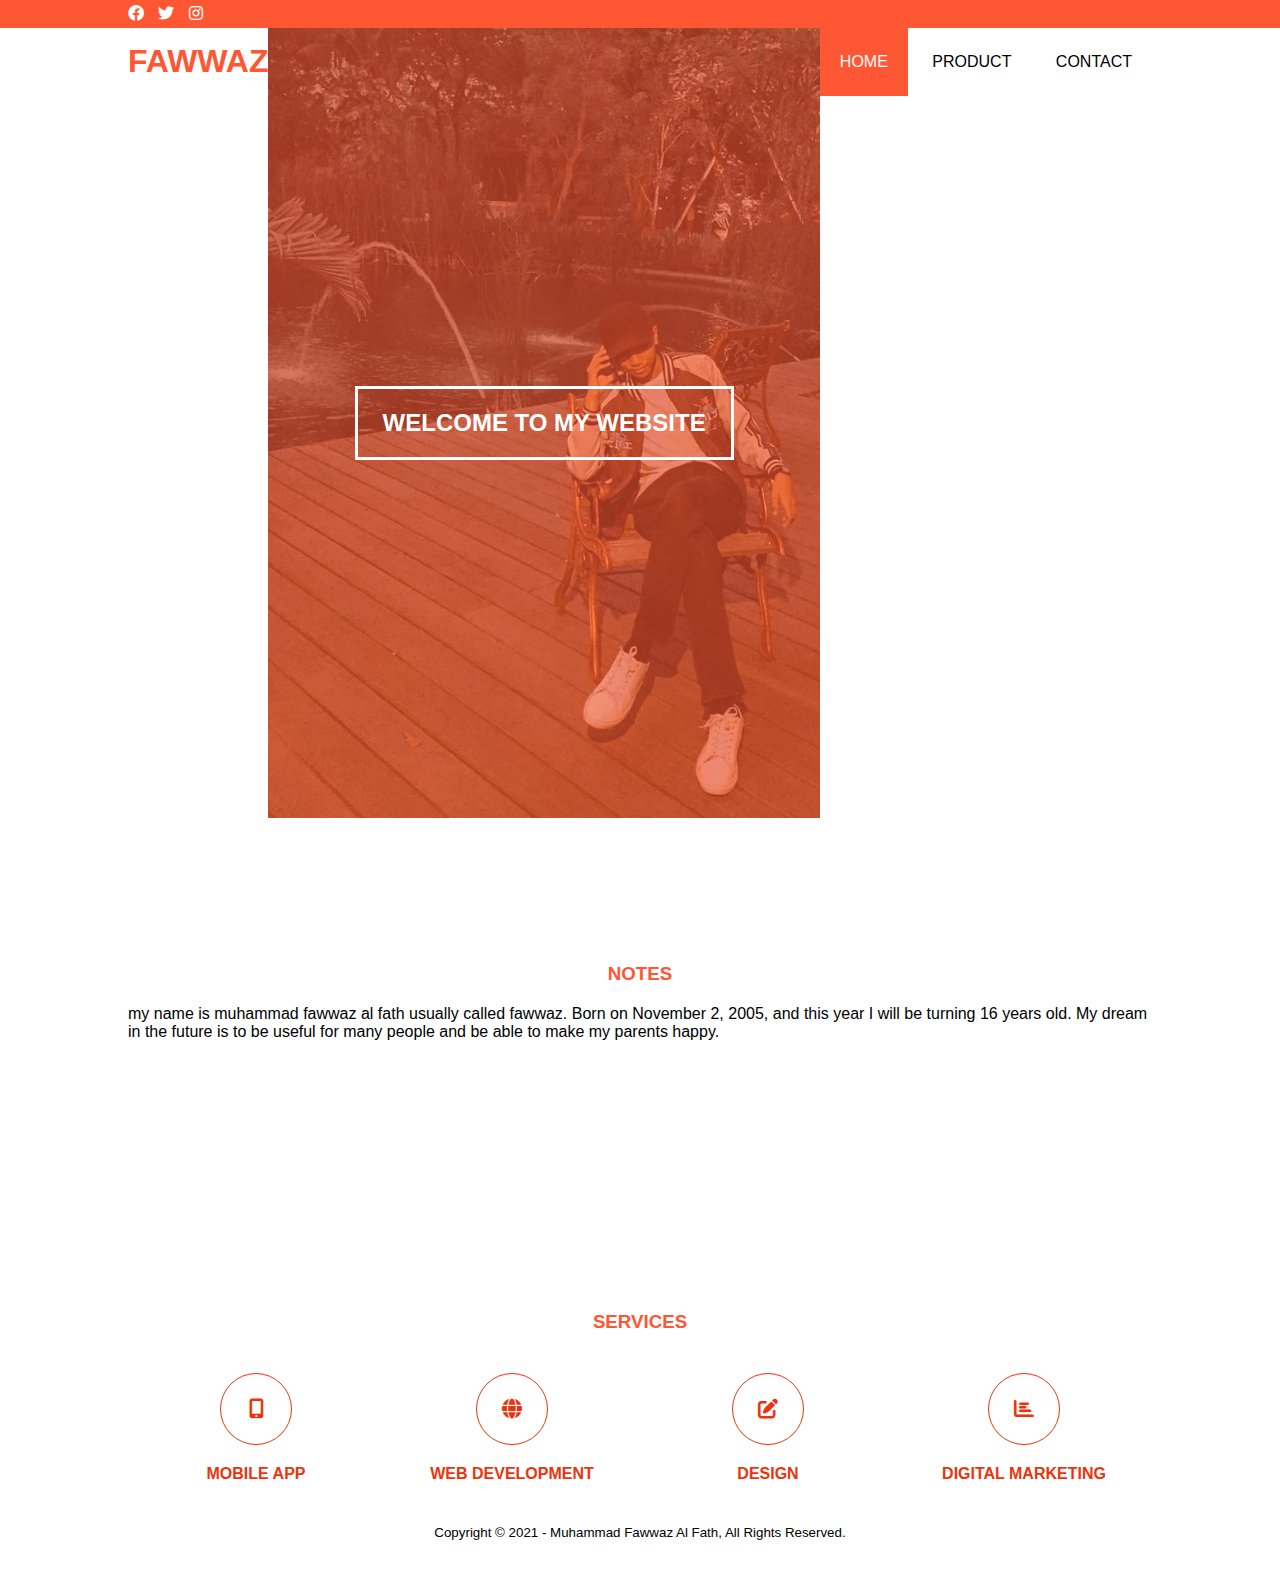
<file: index.HTML>
<!DOCTYPE html>
<html>
<head>
	<meta charset="utf-8">
	<meta name="viewport" content="wid=device=widht, initial-scale=1">
	<title>Muhammad Fawwaz Al Fath</title>
	<link rel="stylesheet" type="text/css" href="css/style.css">
	<link rel="stylesheet" type="text/css" href="https://cdnjs.cloudflare.com/ajax/libs/font-awesome/6.0.0-beta2/css/all.min.css">
</head>
<body>

	<!-- header -->
	<div class="medsos">
		<div class="container">
			<ul>
				<li><a href="href"><i class="fab fa-facebook"></i></a></li>
				<li><a href="href"><i class="fab fa-twitter"></i></a></li>
				<li><a href="href"><i class="fab fa-instagram"></i></a></li>
			</ul>
		</div>
	</div>
	<header>
		<div class="container">
		<h1><a href="index.html">FAWWAZ</a></h1>
		<ul>
			<li class="active"><a href="index.html">HOME</a></li>
			<li><a href="about.html">PRODUCT</a></li>
			<li><a href="contact.html">CONTACT</a></li>
			</ul>
		</div>
	</header>

	<!-- banner -->
	<section class="banner">
		<h2>WELCOME TO MY WEBSITE</h2>
	</section>

	<!-- about -->
	<section class="about">
		<div class="container">
			<h3>NOTES</h3>
			<p>my name is muhammad fawwaz al fath usually called fawwaz. Born on November 2, 2005, and this year I will be turning 16 years old. My dream in the future is to be useful for many people and be able to make my parents happy.
		</div>
	</section>

<!-- services -->
<section class="services">
	<div class="container">
		<h3>SERVICES</h3>
		<div class="box">
			<div class="col-4">
				<div class="icon"><i class="fas fa-mobile-alt"></i></div>
				<h4>MOBILE APP</h4>
			</div>
				<div class="col-4">
				<div class="icon"><i class="fas fa-globe"></i></div>
				<h4>WEB DEVELOPMENT</h4>
			</div>
				<div class="col-4">
				<div class="icon"><i class="fas fa-edit"></i></div>
				<h4>DESIGN</h4>
			</div>
				<div class="col-4">
				<div class="icon"><i class="fas fa-chart-bar"></i></div>
				<h4>DIGITAL MARKETING</h4>
			</div>
		</div>
	</div>
</section>


	<!-- footer -->
	<footer>
		<div class="container">
			<small> Copyright &copy; 2021 - Muhammad Fawwaz Al Fath, All Rights Reserved. </small>
		</div>
	</footer>
</body>
</html>
</file>
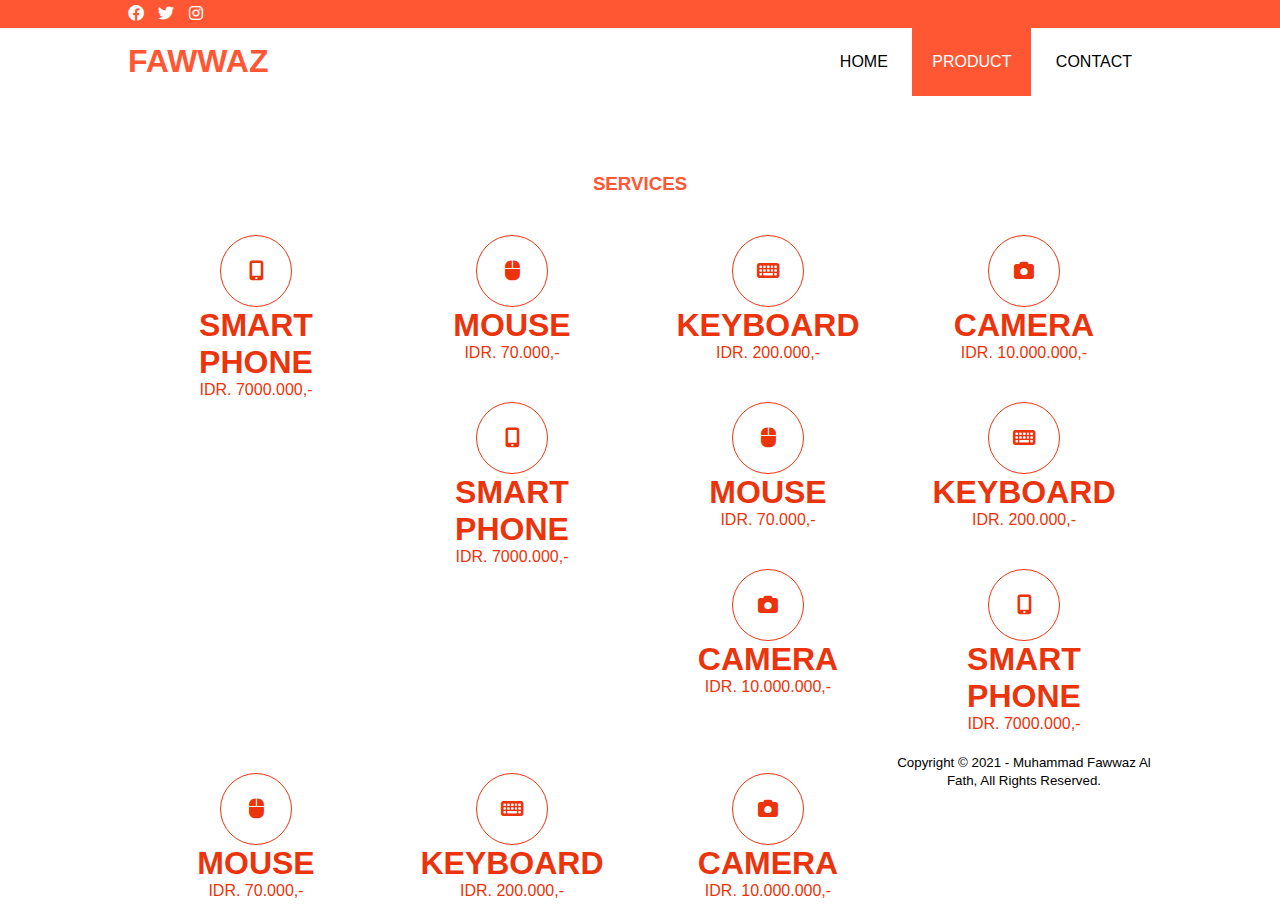
<file: about.html>
<!DOCTYPE html>
<html>
<head>
	<meta charset="utf-8">
	<meta name="viewport" content="wid=device=widht, initial-scale=1">
	<title>Muhammad Fawwaz Al Fath</title>
	<link rel="stylesheet" type="text/css" href="css/style.css">
	<link rel="stylesheet" type="text/css" href="https://cdnjs.cloudflare.com/ajax/libs/font-awesome/6.0.0-beta2/css/all.min.css">
</head>
<body>

	<!-- header -->
	<div class="medsos">
		<div class="container">
			<ul>
				<li><a href="href"><i class="fab fa-facebook"></i></a></li>
				<li><a href="href"><i class="fab fa-twitter"></i></a></li>
				<li><a href="href"><i class="fab fa-instagram"></i></a></li>
			</ul>
		</div>
	</div>
	<header>
		<div class="container">
		<h1><a href="index.html">FAWWAZ</a></h1>
		<ul>
			<li><a href="index.html">HOME</a></li>
			<li class="active"><a href="about.html">PRODUCT</a></li>
			<li><a href="contact.html">CONTACT</a></li>
			</ul>
		</div>
	</header>

<!-- services -->
<section class="services">
	<div class="container">
		<h3>SERVICES</h3>
		<div class="box">
			<div class="col-4">
				<div class="icon"><i class="fas fa-mobile-alt"></i></div>
				<h1>SMART PHONE</h1>
				<p>IDR. 7000.000,-</p>
			</div>
				<div class="col-4">
				<div class="icon"><i class="fas fa-mouse"></i></div>
				<h1>MOUSE</h1>
				<p>IDR. 70.000,-</p>
			</div>
				<div class="col-4">
				<div class="icon"><i class="fas fa-keyboard"></i></div>
				<h1>KEYBOARD</h1>
				<p>IDR. 200.000,-</p>
			</div>
				<div class="col-4">
				<div class="icon"><i class="fas fa-camera"></i></div>
				<h1>CAMERA</h1>
				<p>IDR. 10.000.000,-</p>
			</div>
			<div class="col-4">
				<div class="icon"><i class="fas fa-mobile-alt"></i></div>
				<h1>SMART PHONE</h1>
				<p>IDR. 7000.000,-</p>
			</div>
				<div class="col-4">
				<div class="icon"><i class="fas fa-mouse"></i></div>
				<h1>MOUSE</h1>
				<p>IDR. 70.000,-</p>
			</div>
				<div class="col-4">
				<div class="icon"><i class="fas fa-keyboard"></i></div>
				<h1>KEYBOARD</h1>
				<p>IDR. 200.000,-</p>
			</div>
				<div class="col-4">
				<div class="icon"><i class="fas fa-camera"></i></div>
				<h1>CAMERA</h1>
				<p>IDR. 10.000.000,-</p>
			</div>
			<div class="col-4">
				<div class="icon"><i class="fas fa-mobile-alt"></i></div>
				<h1>SMART PHONE</h1>
				<p>IDR. 7000.000,-</p>
			</div>
				<div class="col-4">
				<div class="icon"><i class="fas fa-mouse"></i></div>
				<h1>MOUSE</h1>
				<p>IDR. 70.000,-</p>
			</div>
				<div class="col-4">
				<div class="icon"><i class="fas fa-keyboard"></i></div>
				<h1>KEYBOARD</h1>
				<p>IDR. 200.000,-</p>
			</div>
				<div class="col-4">
				<div class="icon"><i class="fas fa-camera"></i></div>
				<h1>CAMERA</h1>
				<p>IDR. 10.000.000,-</p>
			</div>
		</div>
	</div>
</section>


	<!-- footer -->
	<footer>
		<div class="container">
			<small> Copyright &copy; 2021 - Muhammad Fawwaz Al Fath, All Rights Reserved. </small>
		</div>
	</footer>
</body>
</html>
</file>
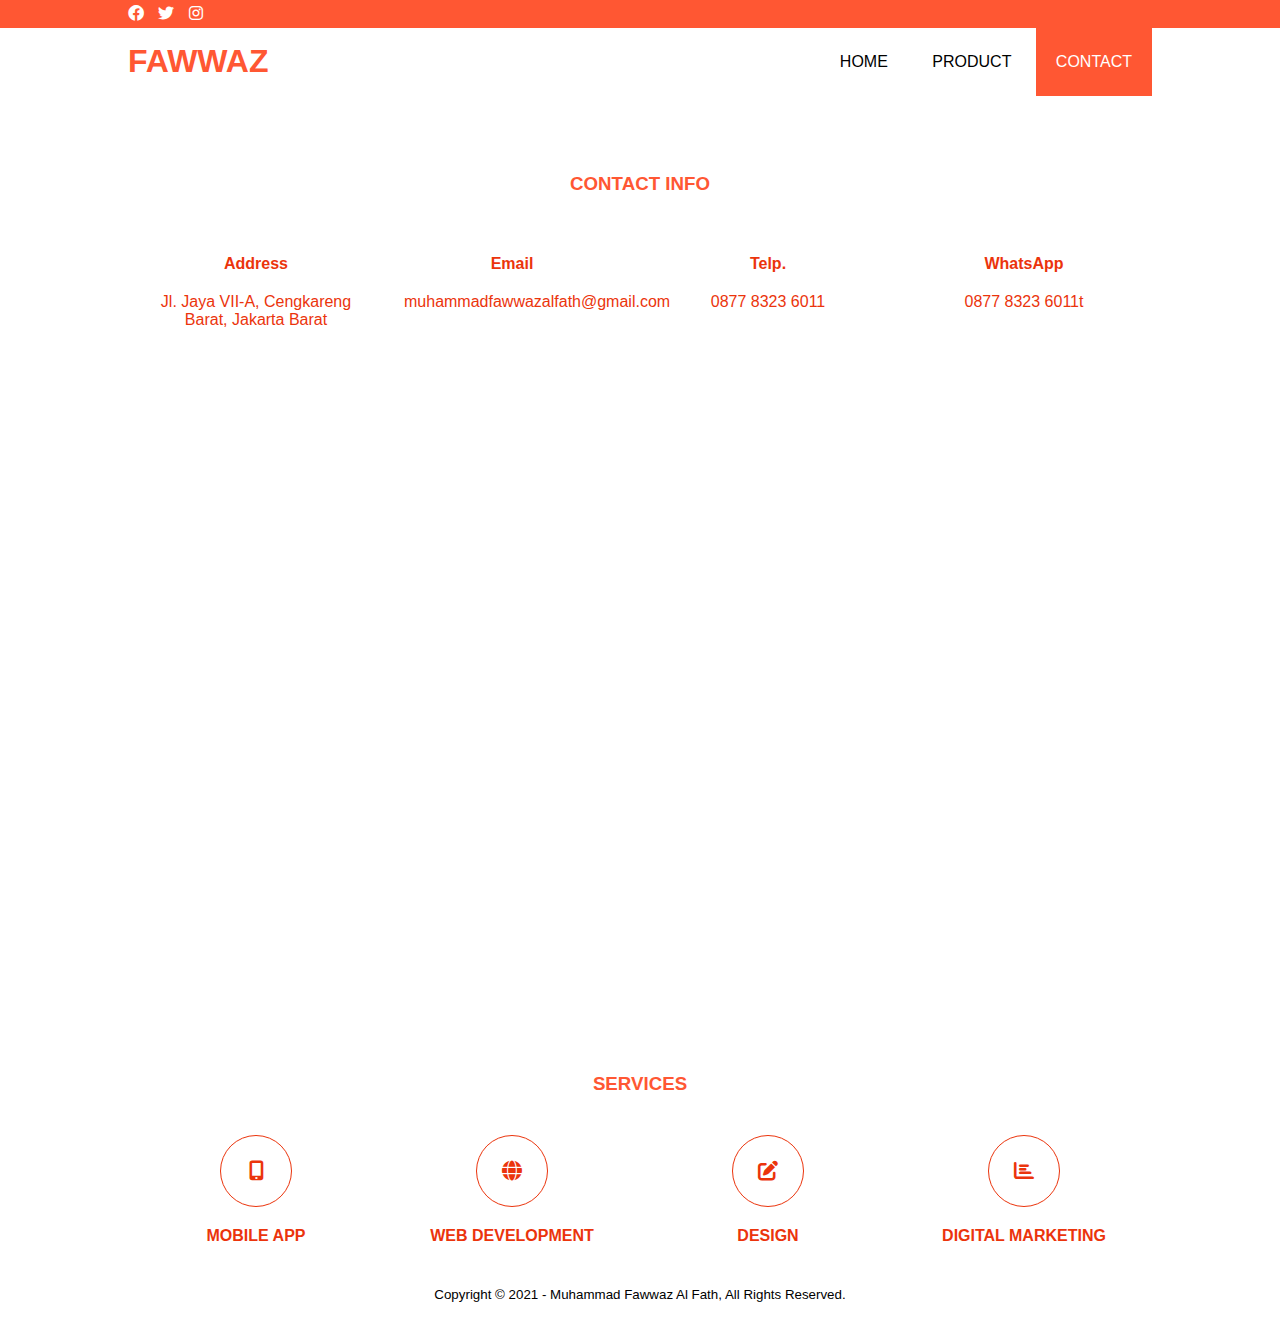
<file: contact.html>
<!DOCTYPE html>
<html>
<head>
	<meta charset="utf-8">
	<meta name="viewport" content="wid=device=widht, initial-scale=1">
	<title>Muhammad Fawwaz Al Fath</title>
	<link rel="stylesheet" type="text/css" href="css/style.css">
	<link rel="stylesheet" type="text/css" href="https://cdnjs.cloudflare.com/ajax/libs/font-awesome/6.0.0-beta2/css/all.min.css">
</head>
<body>

	<!-- header -->
	<div class="medsos">
		<div class="container">
			<ul>
				<li><a href="href"><i class="fab fa-facebook"></i></a></li>
				<li><a href="href"><i class="fab fa-twitter"></i></a></li>
				<li><a href="href"><i class="fab fa-instagram"></i></a></li>
			</ul>
		</div>
	</div>
	<header>
		<div class="container">
		<h1><a href="index.html">FAWWAZ</a></h1>
		<ul>
			<li><a href="index.html">HOME</a></li>
			<li><a href="about.html">PRODUCT</a></li>
			<li class="active"><a href="contact.html">CONTACT</a></li>
			</ul>
		</div>
	</header>


	<!-- about -->
	<section class="about">
		<div class="container">
			<h3>CONTACT INFO</h3>
			<div class="box">
				<div class="col-4"><h4>Address</h4>
				<p>Jl. Jaya VII-A, Cengkareng Barat, Jakarta Barat</p>			
			</div>
			<div class="box">
				<div class="col-4"><h4>Email</h4>
				<p>muhammadfawwazalfath@gmail.com</p>			
			</div>
			<div class="box">
				<div class="col-4"><h4>Telp.</h4>
				<p>0877 8323 6011</p>			
			</div>
			<div class="box">
				<div class="col-4"><h4>WhatsApp</h4>
				<p>0877 8323 6011t</p>			
			</div>
			<iframe src="https://www.google.com/maps/embed?pb=!1m18!1m12!1m3!1d3967.0147443371297!2d106.72249911423602!3d-6.128717661796603!2m3!1f0!2f0!3f0!3m2!1i1024!2i768!4f13.1!3m3!1m2!1s0x2e6a1d52a0c32fa1%3A0x3fda94af11b4ce0e!2sJl.%20Jaya%207%2C%20RT.5%2FRW.9%2C%20Cengkareng%20Bar.%2C%20Kecamatan%20Cengkareng%2C%20Kota%20Jakarta%20Barat%2C%20Daerah%20Khusus%20Ibukota%20Jakarta%2011730!5e0!3m2!1sid!2sid!4v1632964049570!5m2!1sid!2sid" width="100%" height="450" style="border:0;" allowfullscreen="" loading="lazy"></iframe>
		</div>
	</section>

<!-- services -->
<section class="services">
	<div class="container">
		<h3>SERVICES</h3>
		<div class="box">
			<div class="col-4">
				<div class="icon"><i class="fas fa-mobile-alt"></i></div>
				<h4>MOBILE APP</h4>
			</div>
				<div class="col-4">
				<div class="icon"><i class="fas fa-globe"></i></div>
				<h4>WEB DEVELOPMENT</h4>
			</div>
				<div class="col-4">
				<div class="icon"><i class="fas fa-edit"></i></div>
				<h4>DESIGN</h4>
			</div>
				<div class="col-4">
				<div class="icon"><i class="fas fa-chart-bar"></i></div>
				<h4>DIGITAL MARKETING</h4>
			</div>
		</div>
	</div>
</section>


	<!-- footer -->
	<footer>
		<div class="container">
			<small> Copyright &copy; 2021 - Muhammad Fawwaz Al Fath, All Rights Reserved. </small>
		</div>
	</footer>
</body>
</html>
</file>
<file: css/style.css>
*{
	padding: 0;
	margin: 0;
	font-family: sans-serif;
}
a{
	color: inherit;
	text-decoration: none;
}
.medsos{
	padding: 5px 0;
	background-color: #ff5733;
}
.medsos ul li{
	display: inline-block;
	color: #fff;
	margin-right: 10px;
}
.container{
	width: 80%;
	margin: 0 auto;
}
header{

}
header h1{
	float: left;
	padding: 15px 0;
	color: #ff5733;
}
header ul{
	float: right;
}
header ul li{
	display: inline-block;
}
header ul li a{
	padding: 25px 20px;
	display: inline-block;
}
header ul li a:hover{
	background-color: #ff5733;
	color: #fff;
}
.active{
	background-color: #ff5733;
	color: #fff;
}
.banner{
	height: 60vh;
	background-image:url(../img/banner.jpg);
	background-size: cover;
	position: relative;
	display: flex;
	justify-content: center;
	align-items: center;
}
.banner:after{
	content: " ";
	display: block;
	position: absolute;
	top: 0;
	left: 0;
	right: 0;
	bottom: 0;
	background-color: rgba( 255, 87, 51, .6);
}
.banner h2{
	color: #fff;
	z-index: 1;
	padding: 20px 25px;
	border: 3px solid #fff;
}
section{
	padding: 125px 0;
}
section h3{
	text-align: center;
	padding: 20px 0;
	color: #ff5733;
}
footer{
	padding: 30px 0;
	background-color: transparent;
	color: black;
	text-align: center;
}
.services{
	background-color: f9f9f9;
}
.box{
	color:  #eb340c ;
}
.box:after{
	content: " ";
	clear: both;
}
.box .col-4 {
	width: 25%;
	padding: 20px;
	box-sizing: border-box;
	text-align: center;
	float: left;
}
.icon{
	width: 70px;
	height: 70px;
	border: 1px solid;
	border-radius: 50px;
	text-align: center;
	line-height: 70px;
	font-size: 20px;
	margin: 0 auto;
}
.box .col-4 h4{
	margin: 20px 0;
}
</file>
